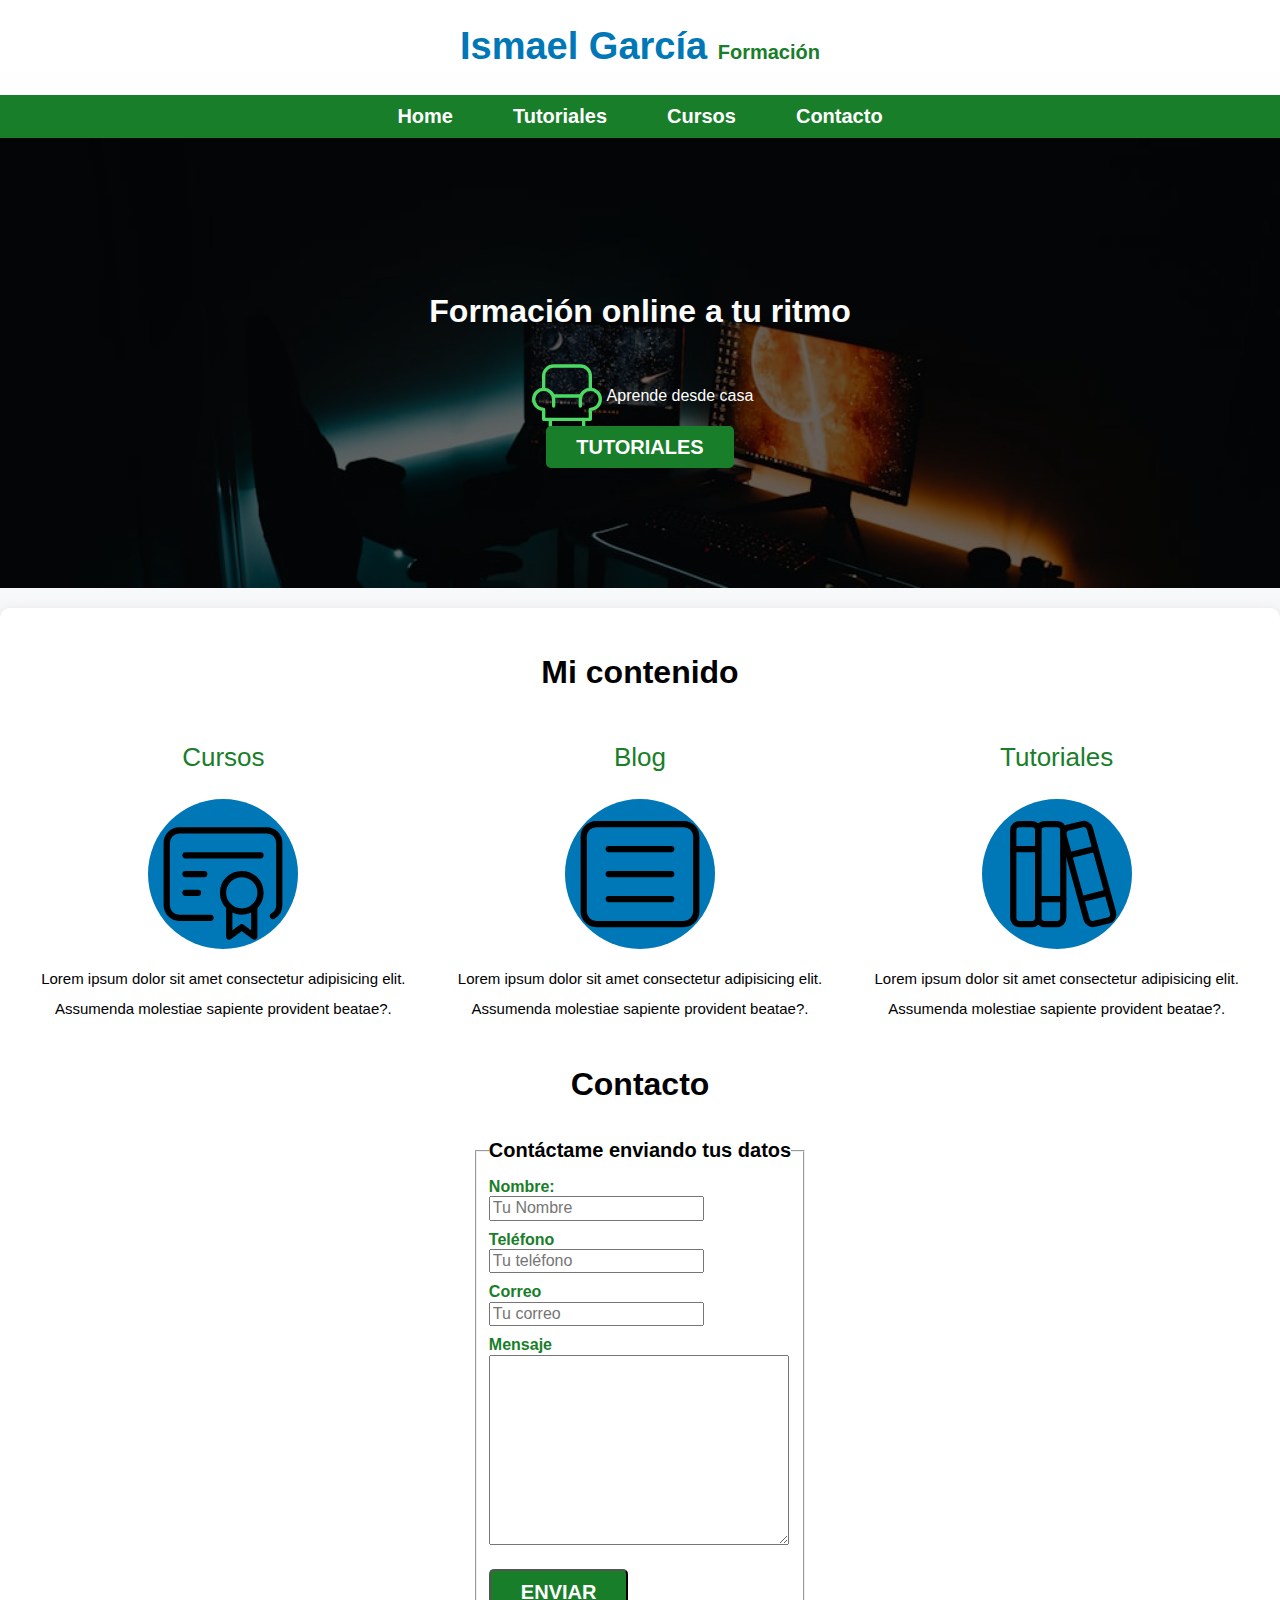
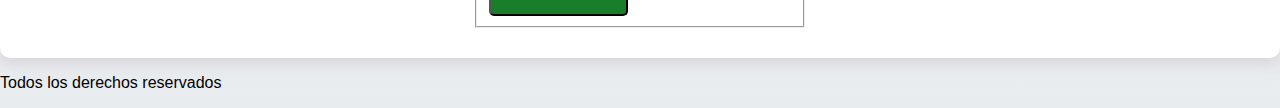
<file: index.html>
<!DOCTYPE html>
<html lang="es">
<head>
    <meta charset="UTF-8">
    <meta name="viewport" content="width=device-width, initial-scale=1.0">
    <title>Bienvenidos a IsmaWeebs</title>
    <link rel="stylesheet" href="css/normalize.css">
    <link rel="preconnect" href="https://fonts.googleapis.com">
    <link rel="preconnect" href="https://fonts.gstatic.com" crossorigin>
    <link href="https://fonts.googleapis.com/css2?family=Rubik:ital,wght@0,300..900;1,300..900&display=swap" rel="stylesheet">
    <link rel="stylesheet" href="css/styles.css">
</head>
<body>
    <header>
        <h1 class="titulo"> Ismael García <span>Formación</span></h1>
        </header>
        <div class="nav-bg">
            <nav class="navegacion-principal contenedor">   
                <a href="index.html">Home</a>
                <a href="Tutoriales.html">Tutoriales</a>
                <a href="cursos.html">Cursos</a>
                <a href="contacto.html">Contacto</a>
            </nav>
        </div>
    <section class="hero">
        <div class="contenido-hero">
            <h2>Formación online a tu ritmo</h2>
            <div class="informacion">
                <svg class="icono"
                xmlns="http://www.w3.org/2000/svg"
                width="80"
                height="80"
                viewBox="0 0 24 24"
                fill="none"
                stroke="#4cd964"
                stroke-width="1"
                stroke-linecap="round"
                stroke-linejoin="round"
                >
                <path d="M5 10v-4a3 3 0 0 1 3 -3h8a3 3 0 0 1 3 3v4" />
                <path d="M16 15v-2a3 3 0 1 1 3 3v3h-14v-3a3 3 0 1 1 3 -3v2" />
                <path d="M8 12h8" />
                <path d="M7 19v2" />
                <path d="M17 19v2" />
                </svg>
                <p>Aprende desde casa</p>
            </div>
            <div>
                <a class="boton" href="#">Tutoriales</a>
            </div>
        </div>
    </section>
    <main class="contenido sombra">
        <h2>Mi contenido</h2>
        <div class="micontenido">
        <section>
            <h3>Cursos</h3>
            <svg class="icono"
            xmlns="http://www.w3.org/2000/svg"
            width="84"
            height="84"
            viewBox="0 0 24 24"
            fill="none"
            stroke="#000000"
            stroke-width="1"
            stroke-linecap="round"
            stroke-linejoin="round"
            >
            <path d="M15 15m-3 0a3 3 0 1 0 6 0a3 3 0 1 0 -6 0" />
            <path d="M13 17.5v4.5l2 -1.5l2 1.5v-4.5" />
            <path d="M10 19h-5a2 2 0 0 1 -2 -2v-10c0 -1.1 .9 -2 2 -2h14a2 2 0 0 1 2 2v10a2 2 0 0 1 -1 1.73" />
            <path d="M6 9l12 0" />
            <path d="M6 12l3 0" />
            <path d="M6 15l2 0" />
            </svg>
            <p>Lorem ipsum dolor sit amet consectetur adipisicing elit. Assumenda molestiae sapiente provident beatae?.</p>
        </section>
        <section>
            <h3>Blog</h3>
            <svg class="icono"
            xmlns="http://www.w3.org/2000/svg"
            width="84"
            height="84"
            viewBox="0 0 24 24"
            fill="none"
            stroke="#000000"
            stroke-width="1"
            stroke-linecap="round"
            stroke-linejoin="round"
            >
            <path d="M3 4m0 2a2 2 0 0 1 2 -2h14a2 2 0 0 1 2 2v12a2 2 0 0 1 -2 2h-14a2 2 0 0 1 -2 -2z" />
            <path d="M7 8h10" />
            <path d="M7 12h10" />
            <path d="M7 16h10" />
            </svg>
            <p>Lorem ipsum dolor sit amet consectetur adipisicing elit. Assumenda molestiae sapiente provident beatae?.</p> 
        </section>
        <section>
            <h3>Tutoriales</h3>
            <svg class="icono"
            xmlns="http://www.w3.org/2000/svg"
            width="84"
            height="84"
            viewBox="0 0 24 24"
            fill="none"
            stroke="#000000"
            stroke-width="1"
            stroke-linecap="round"
            stroke-linejoin="round"
            >
            <path d="M5 4m0 1a1 1 0 0 1 1 -1h2a1 1 0 0 1 1 1v14a1 1 0 0 1 -1 1h-2a1 1 0 0 1 -1 -1z" />
            <path d="M9 4m0 1a1 1 0 0 1 1 -1h2a1 1 0 0 1 1 1v14a1 1 0 0 1 -1 1h-2a1 1 0 0 1 -1 -1z" />
            <path d="M5 8h4" />
            <path d="M9 16h4" />
            <path d="M13.803 4.56l2.184 -.53c.562 -.135 1.133 .19 1.282 .732l3.695 13.418a1.02 1.02 0 0 1 -.634 1.219l-.133 .041l-2.184 .53c-.562 .135 -1.133 -.19 -1.282 -.732l-3.695 -13.418a1.02 1.02 0 0 1 .634 -1.219l.133 -.041z" />
            <path d="M14 9l4 -1" />
            <path d="M16 16l3.923 -.98" />
            </svg>
            <p>Lorem ipsum dolor sit amet consectetur adipisicing elit. Assumenda molestiae sapiente provident beatae?.</p>
        </section>
        </div>
        <section>
            <h2>Contacto</h2>
            <form class="formulario" action="">
                <fieldset>
                    <legend>Contáctame enviando tus datos</legend>
                    <div class="contenedor-campos">
                        <div class="campo">
                            <div>
                                <label for="">Nombre:</label>
                                <input class="input-text" type="text" name="nombre" placeholder="Tu Nombre">
                            </div>
                        </div>
                        <div class="campo"> 
                            <div>
                                <label for="">Teléfono</label>
                                <input class="input-text" type="tel" name="teléfono" id="" placeholder="Tu teléfono">
                            </div>
                        </div>
                        <div class="campo">
                            <div>
                                <label for="">Correo</label>
                                <input class="input-text" type="email" name="Correo" id="" placeholder="Tu correo">
                            </div>
                        </div>
                        <div class="campo">
                            <div>
                                <label for="">Mensaje</label>
                                <textarea class="input-text" name="mensaje" id="" cols="30" rows="10"></textarea>
                            </div>
                        </div>
                        <div>
                            <input class="boton" type="submit" value="Enviar">
                        </div>
                    </div>
                </div>
            </fieldset>
        </form>
    </section>
    </main>
    <footer>
        <p>Todos los derechos reservados</p>
    </footer>
</body>
</html>
</file>
<file: css/styles.css>
:root{
 --blanco: #ffffff;
 --oscuro: #03053a;
 --primario: #0077b6;
 --secundario: #187e29;;
 --gris: #e9ecef;
}

html{
    font-size: 62.5%;
    box-sizing: border-box;
}
*, *:before, *:after {
    box-sizing: inherit;
}
body{
    font-size: 16px;/*1 rem = 10px*/
    font-family: 'Krub',sans-serif;
    background-image: linear-gradient(to top,var(--gris) 0%,var(--blanco) 100%);
}

h1{
    font-size: 3.8rem;
}
h2{
    font-size: 3.2rem;
}
h3{
    font-size: 2.6rem;
}
h1,h2,h3{
    text-align: center;
}

.boton{
    background-color: var(--secundario);
    color: var(--blanco);
    padding: 1rem 3rem;
    margin-top: 1rem;
    font-size: 2rem;
    text-decoration: none;
    text-transform: uppercase;
    font-weight: 700;
    border-radius: .5rem;
    width: 90%;
    text-align: center;
}

@media (min-width: 480px) {
    .boton{
        width: auto;
    }
}

.sombra{
    -webkit-box-shadow: 0px 5px 15px 0px rgba(196,186,196,0.54);
    -moz-box-shadow: 0px 5px 15px 0px rgba(196,186,196,0.54);
    box-shadow: 0px 5px 15px 0px rgba(196,186,196,0.54);
    background-color: var(--blanco);
    padding: 2rem;
    border-radius: 1rem;
}

.titulo{
    color: var(--primario);
}

.titulo span{
    font-size: 2rem;
    color: var(--secundario);
}

.contenedor{
    width: 75%;
    margin: 0 auto;
}

.nav-bg{
    background-color: var(--secundario);
}

.navegacion-principal{
    display: flex;
    flex-direction: column;
}

@media (min-width: 768px) {
    .navegacion-principal{
        flex-direction: row;
        justify-content: space-between;
    }
}

.navegacion-principal a{
    color: var(--blanco);
    text-decoration: none;
    font-size: 2rem;
    font-weight: 700;
    padding: 1rem;
    text-align: center;
    
}

.navegacion-principal a:hover{
    background-color: var(--primario);
}

.hero{
    background-image: url(../img/hero-1024x683.jpg);
    background-repeat: no-repeat;
    background-size: cover;
    height: 450px;
    position: relative;
    margin-bottom: 2rem;
    
}

.contenido-hero{
    position: absolute;
    background-color: rgba(0, 0, 0, 0.6);
    background-color: rgb(0 0 0 / 60%);
    width: 100%;
    height: 100%;

    display: flex;
    flex-direction: column;
    align-items: center;
    justify-content: center;
    
}

.contenido-hero h2,
.contenido-hero p{
    color: var(--blanco);
}

.informacion{
    display: flex;
    align-items: center;
}


@media (min-width: 768px) {
    .micontenido{
        display: grid;
        /*grid-template-columns: 33% 33% 33%;*/
        /*grid-template-columns: 1fr 1fr 1fr;*/
        grid-template-columns: repeat(3,1fr);
        column-gap: 1rem;
    }
}


.contenido{
    display: flex;
    flex-direction: column;
    align-items: center;

}



@media (min-width:768px) {
    .micontenido{
        flex-direction: row;
    }
}


.contenido h3{
    font-weight: normal;
    color: var(--secundario);

}

.contenido p{
    font-size: 1.5rem;
    line-height: 2;                                  
    text-align: center;
}

.contenido .icono{
    height: 15rem;
    width: 15rem;
    background-color: var(--primario);
    border-radius: 50%;
    display: flex;
    justify-content: center;
    align-items: center;
    margin: 0 auto;
}


@media (min-width:768px) {
    .micontenido .icono{
        flex-direction: row;
    }
}

.contenedor {
    display: flex;
    flex-wrap: wrap;   /* PERMITE QUE LOS ELEMENTOS BAJEN */
    justify-content: center;
    gap: 40px;
}

.contacto{
    display: flex;
    flex-wrap: wrap;
    flex-basis: 100%;
    margin-top: 30px;
    grid-column: 1 / -1;
}

.contenedor {
    display: flex;
    justify-content: center;
    gap: 40px;
}

.formulario{
    background-color: var(--blanco);
    width: min(60rem,100%);
    margin: 0 auto;
    padding: 1rem;
    border-radius: 2rem;
}

.formulario legend{
    text-align: center;
    font-size: 2rem;
    font-weight: bold;
    margin-bottom: 1rem;
    color: black;
}

.campo{
    margin-bottom: 1rem;
}

.campo label{
    color: var(--secundario);
    font-weight: bold;
    display: block;
}
</file>
